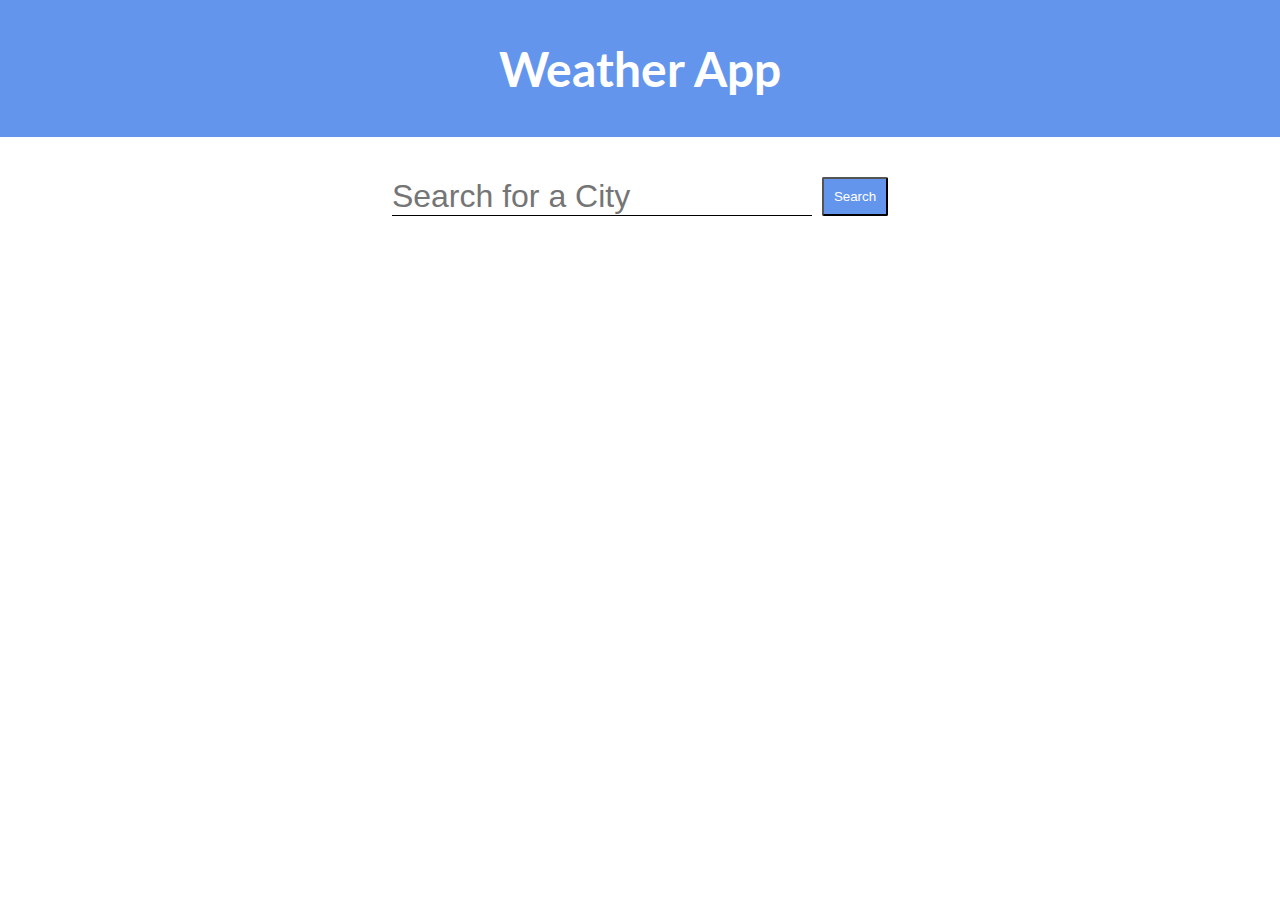
<file: index.html>
<!DOCTYPE html>
<html lang="en">
<head>
    <meta charset="UTF-8">
    <meta http-equiv="X-UA-Compatible" content="IE=edge">
    <meta name="viewport" content="width=device-width, initial-scale=1.0">
    <link rel="stylesheet" href="https://cdnjs.cloudflare.com/ajax/libs/font-awesome/5.15.3/css/all.min.css">
    <link rel="stylesheet" href="style.css">
    <title>Weather App</title>
</head>
<body>
    <section id="header">
        <div class="header container">
            <h1>Weather App</h1>
        </div>
    </section>

    <section id="main">
        <div class="main container">
            <div class="city-search flex">
                <form>
                    <input class="city-input" type="text" placeholder="Search for a City">
                    <button class="search-btn" type="submit">Search</button>
                </form>
                <span class="errorMsg"></span>
            </div>
            <div class="city-weather grid"></div>
        </div>
    </section>
    <script src="script.js"></script>
</body>
</html>
</file>
<file: style.css>
@import url('https://fonts.googleapis.com/css2?family=Lato:wght@300&display=swap');

* {
    /*border: 1px solid black;*/
    margin: 0;
    padding: 0;
}

body {
    font-family: 'Lato', sans-serif;
}

#header {
    background-color: cornflowerblue;
    color: white;
}

#header h1 {
    text-align: center;
    font-size: 3rem;
}

.container {
    max-width: 1200px;
    margin: 0 auto;
    padding: 40px 0;
}

#main form {
    display: flex;
}

.main .city-search {
    margin-bottom: 50px;
    width: fit-content;
    margin: 0px auto 50px auto;
    flex-direction: column;
    justify-content: center;
    align-items: flex-start;
}

input[type=text] {
    font-size: 2rem;
    border: none;
    border-bottom: 1px solid black;
}

input[type=text]:focus {
    outline: none;
}

button[type=submit] {
    background-color: cornflowerblue;
    padding: 10px;
    cursor: pointer;
    margin-left: 10px;
    border-radius: 2px;
    color: white;
}

button[type=submit]:hover {
    background-color: rgb(94, 140, 224);
}

button[type=submit]:active {
    transform: scale(0.98);
}

.city-search .msg {
    text-align: left;
    color: red;
}

.card {
    display: flex;
    flex-direction: column;
    justify-content: space-between;
    background-color: #fff;
    color: #333;
    border-radius: 10px;
    box-shadow: 0 3px 10px rgba(0, 0, 0, 0.2);
    padding: 20px;
    margin: 10px;
    width: 160px;
    height: 200px;
    position: relative;
    transition: all .3s ease;
}

.btnDelete {
    position: absolute;
    top: 5px;
    right: 10px;
    color: #fff;
    transition: all .3s ease;
}

.btnDelete:hover {
    color: #333;
    cursor: pointer;
}

.card.minimize {
    transform: scale(0);
}

.card h3 {
    font-weight: 900;
}

.flex {
    display: flex;
    justify-content: center;
    align-items: center;
}

.grid {
    display: grid;
    grid-template-columns: repeat(5, 1fr);
    gap: 10px;
    justify-content: center;
    align-items: center;
}

.card i {
    font-size: 3.5rem;
    align-self: center;
}

.card .temperature {
    align-self: center;
    font-size: 3rem;
    font-weight: bold;
}

.errorMsg {
    color: red;
}
</file>
